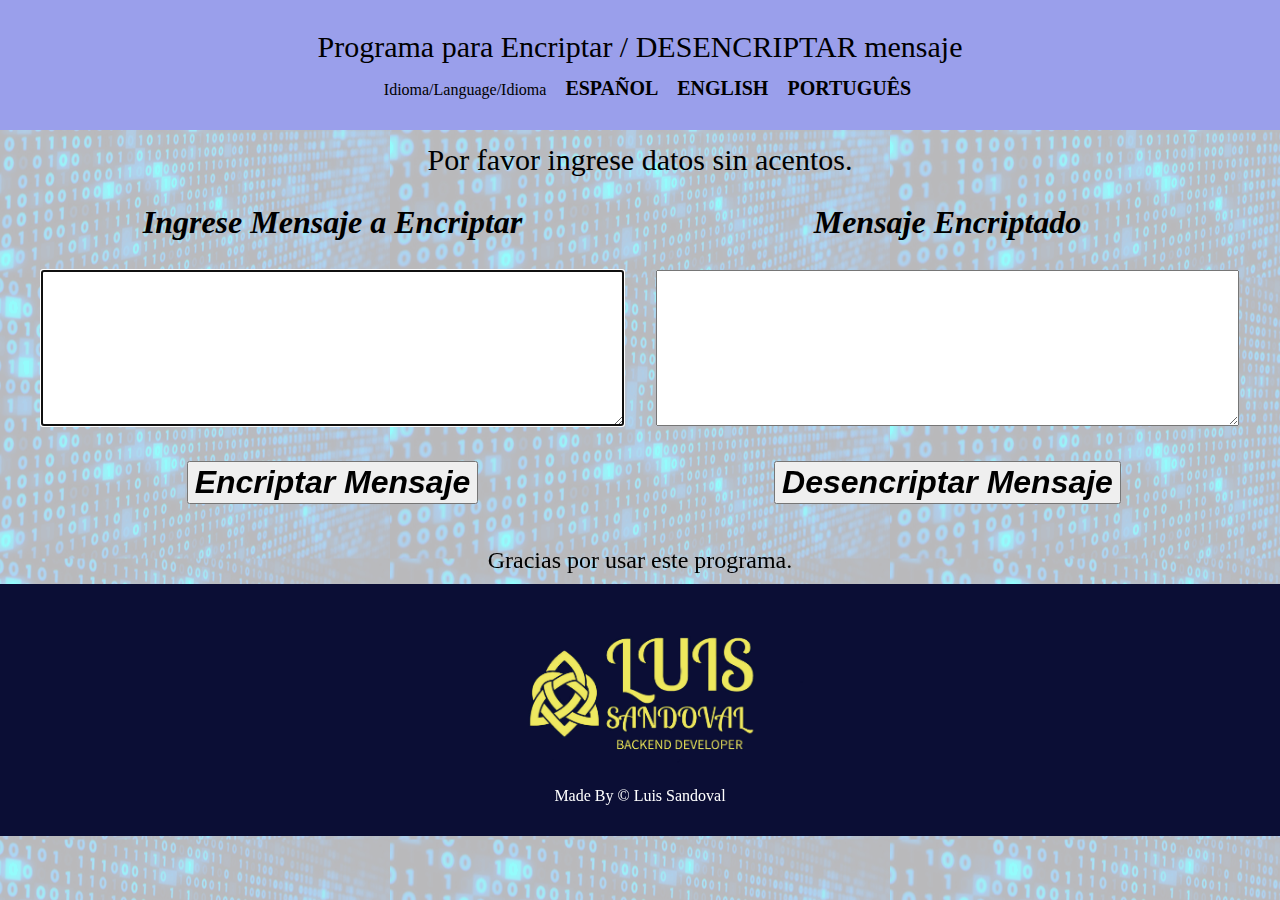
<file: index.html>
<!DOCTYPE html>
<html>
    <head>
        <meta charset="utf-8">
        <title>
            Encriptador by Luis Sandoval
        </title>
        <link rel="stylesheet" href="reset.css">
        <link rel="stylesheet" href="style.css">
        <script> 
            function carga(){ 
                   if (confirm("Esta página está genial (ya la puedes ver). Me das tu voto?")){ 
                      window.open("https://github.com/1mG0d/encriptadorJS/stargazers","","") 
                   } 

            } 
            </script>
    </head>
    <body onload="carga()">
        <header>
           
           <div >
            <h1>Programa para Encriptar / DESENCRIPTAR mensaje</h1>
            <br>            
            <nav>
                <ul>
                    <li>Idioma/Language/Idioma</li>
                    <li><a href="index.html"> Español </a></li>
                    <li><a href="ingles.html">English</a></li>
                    <li><a href="portugues.html">português</a></li>
                </ul>
            </nav>
        </div>
        </header>
        <main>
            <div class="estilo-tabla">
                <table>
                    <thead>
                        <tr>
                            <h1 class="titulo">Por favor ingrese datos sin acentos.</h1>
                        </tr>
                    </thead>
                    <tbody>

                        <tr>
                            <td><label class="encriptar" for="mensajeEncriptar">Ingrese Mensaje a Encriptar</label><br></td>
                            <td><label class="encriptar" for="mensajeEncriptado">Mensaje Encriptado</label><br></td>
                        </tr>
                        <tr>
                            <td><textarea  autofocus id="mensajeEncriptar" cols="70" rows="10" ></textarea required></td>
                            <td><textarea  id="mensajeEncriptado" cols="70" rows="10" readonly></textarea></td>
                        </tr>
                        <tr>
                            <td><button  class="encriptar" onclick="presionado1()" >Encriptar Mensaje</button></td>
                            <td><button class="encriptar" onclick="presionado()" >Desencriptar Mensaje</button></td>
                        </tr>
                    </tbody>
                </table>
            </div>
            
            <br><p class="agradecimiento">Gracias por usar este programa.</p>
   
            <script>
                var activo= false;
                var algo="";
                mensajeEncriptado="entradaMensaje";
                
                function presionado1(){
                    activo=true;
                    if (activo) {
                         algo=document.getElementById("mensajeEncriptar").value;
                         var encriptado="";
                        for(var i=0;i<algo.length;i++){
                            
                           if(algo[i].toLowerCase()=="a"){
                                encriptado=encriptado.concat("ai");
                           }else{
                                if(algo[i].toLowerCase()=="e"){
                                encriptado=encriptado.concat("enter");
                                }else{
                                    if(algo[i].toLowerCase()=="i"){
                                    encriptado=encriptado.concat("imes");
                                    }else{
                                        if(algo[i].toLowerCase()=="o"){
                                        encriptado=encriptado.concat("ober");
                                        }else{
                                        if(algo[i].toLowerCase()=="u"){
                                        encriptado=encriptado.concat("ufat");
                                            }else{
                                                encriptado=encriptado.concat(algo[i].toLowerCase());
                                            }
                                        }
                                    }
                                }
                            }
                            
                        }
                        document.getElementById("mensajeEncriptado").innerHTML=encriptado;
                        
                }
                    
                }
                function presionado(){
                    activo=true;
                    if (activo) {
                        algo=document.getElementById("mensajeEncriptar").value;
                        algo=algo.replaceAll("ai", "a");
                        algo=algo.replaceAll("enter", "e");
                        algo=algo.replaceAll("imes", "i");
                        algo=algo.replaceAll("ober", "o");
                        algo=algo.replaceAll("ufat", "u"); 
                        
                }
                document.getElementById("mensajeEncriptado").innerHTML=algo;    
                }           
                
                
                
            </script>
        </main>
        <footer>
            <div >
                <img class="editor" src="image/editor.png" alt="Logo del Editor" >
                <p> Made By &copy Luis Sandoval </p>
            </div>
                

        </footer>
    </body>
</html>
</file>
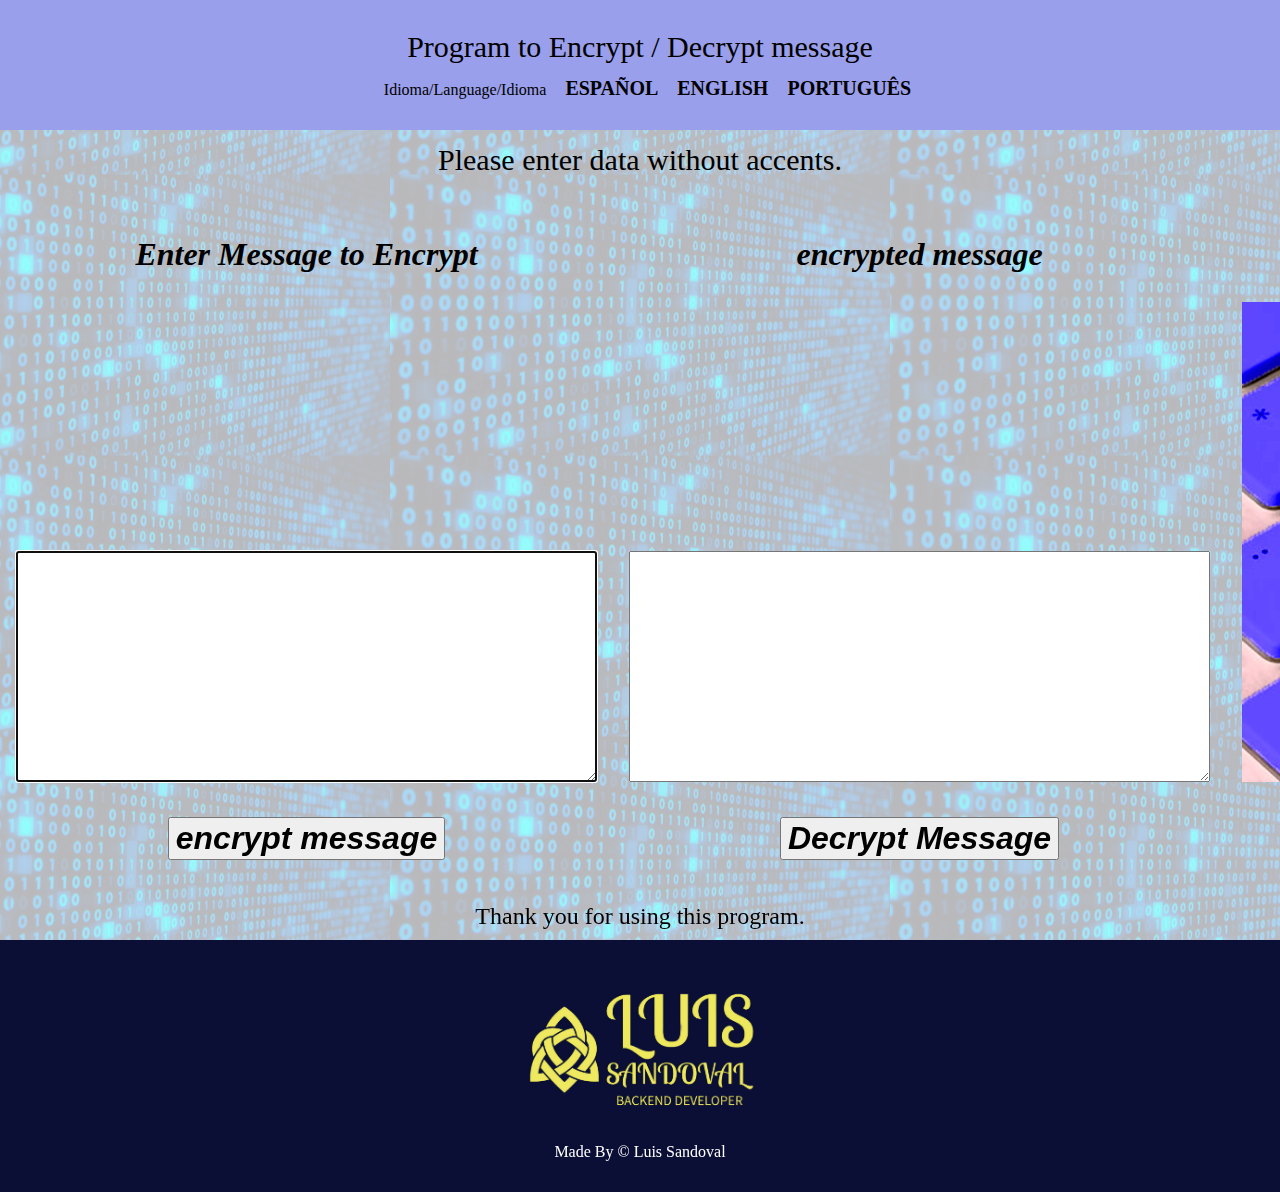
<file: english.html>
<!DOCTYPE html>
<html>
    <head>
        <meta charset="utf-8">
        <title>
            Encryptor by Luis Sandoval
        </title>
        <link rel="stylesheet" href="reset.css">
        <link rel="stylesheet" href="style.css">
        <script> 
            function carga(){ 
                   if (confirm("This page is great (you can see it now). give me your vote")){ 
                      window.open("https://github.com/1mG0d/encriptadorJS/stargazers","","") 
                   } 

            } 
            </script>
    </head>
    <body onload="carga()">
        <header>
           
           <div >
            <h1>Program to Encrypt / Decrypt message</h1>
            <br>            
            <nav>
                <ul>
                    <li>Idioma/Language/Idioma</li>
                    <li><a href="index.html"> Español </a></li>
                    <li><a href="english.html">English</a></li>
                    <li><a href="portugues.html">português</a></li>
                </ul>
            </nav>
        </div>
        </header>
        <main>
            <div class="estilo-tabla">
                <table>
                    <thead>
                        <tr>
                            <h1 class="titulo">Please enter data without accents.</h1>
                        </tr>
                    </thead>
                    <tbody>
                        <tr>
                            
                            <td>
                                <tr>
                                    <td><label class="encriptar" for="mensajeEncriptar">Enter Message to Encrypt</label><br></td>
                                    <td><label class="encriptar" for="mensajeEncriptado">encrypted message</label><br></td>
                                    <div >
                                        <td><label class="encriptar" for="mensajeEncriptado" >Choose an option</label><br></td>
                                    </div >
                                    
                                </tr>
                                <tr>
                                    <td><textarea  autofocus id="mensajeEncriptar" cols="70" rows="15" ></textarea required></td>
                                    <td><textarea  id="mensajeEncriptado" cols="70" rows="15" readonly></textarea></td>
                                    <div>
                                        <td><img src="image/inicio1.jpg" alt="Respuesta" class="cambio" id="cambio1"></td>
                                    </div>
                                    
                                </tr>
                                <tr>
                                    <td><button  class="encriptar" onclick="presionado1()" >encrypt message</button></td>
                                    <td><button class="encriptar" onclick="presionado()" >Decrypt Message</button></td> 
                                    <TD><button class="encriptar" onclick="copiar()" hidden="true" id="copiador">copy message</button></TD> 
                                </tr>
                            </td> 
                        </tr>
                    </tbody>
                </table>
            </div>
            
            <br><p class="agradecimiento">Thank you for using this program.</p>
   
            <script>
                var activo= false;
                var algo="";
                mensajeEncriptado="entradaMensaje";
                
                function presionado1(){
                    activo=true;
                    if (activo) {
                        
                         algo=document.getElementById("mensajeEncriptar").value;
                         var encriptado="";
                        for(var i=0;i<algo.length;i++){
                            
                           if(algo[i].toLowerCase()=="a"){
                                encriptado=encriptado.concat("ai");
                           }else{
                                if(algo[i].toLowerCase()=="e"){
                                encriptado=encriptado.concat("enter");
                                }else{
                                    if(algo[i].toLowerCase()=="i"){
                                    encriptado=encriptado.concat("imes");
                                    }else{
                                        if(algo[i].toLowerCase()=="o"){
                                        encriptado=encriptado.concat("ober");
                                        }else{
                                        if(algo[i].toLowerCase()=="u"){
                                        encriptado=encriptado.concat("ufat");
                                            }else{
                                                encriptado=encriptado.concat(algo[i].toLowerCase());
                                            }
                                        }
                                    }
                                }
                            }
                            
                        }
                        document.getElementById("mensajeEncriptado").innerHTML=encriptado;
                        var imagen = document.getElementById("cambio1");
                        imagen.src="image/encriptado.jpg";
                        var copiando = document.getElementById("copiador");
                        copiando.hidden=false;

                        
                        
                }
                    
                }
                function presionado(){
                    activo=true;
                    if (activo) {
                        algo=document.getElementById("mensajeEncriptar").value;
                        algo=algo.replaceAll("ai", "a");
                        algo=algo.replaceAll("enter", "e");
                        algo=algo.replaceAll("imes", "i");
                        algo=algo.replaceAll("ober", "o");
                        algo=algo.replaceAll("ufat", "u"); 
                        
                }
                document.getElementById("mensajeEncriptado").innerHTML=algo;
                var imagen = document.getElementById("cambio1");
                imagen.src="image/abierto.jpg";
                var copiando = document.getElementById("copiador");
                copiando.hidden=false;
                
                }           
                
            function copiar(){
                algo=document.getElementById("mensajeEncriptado").value;
                navigator.clipboard.writeText(algo);
                console.log(algo);
                alert("Message Copied Successfully");
            }    
                
            </script>
        </main>
        <footer>
            <div >
                <img class="editor" src="image/editor.png" alt="Logo del Editor" >
                <p> Made By &copy Luis Sandoval </p>
            </div>
                

        </footer>
    </body>
</html>
</file>
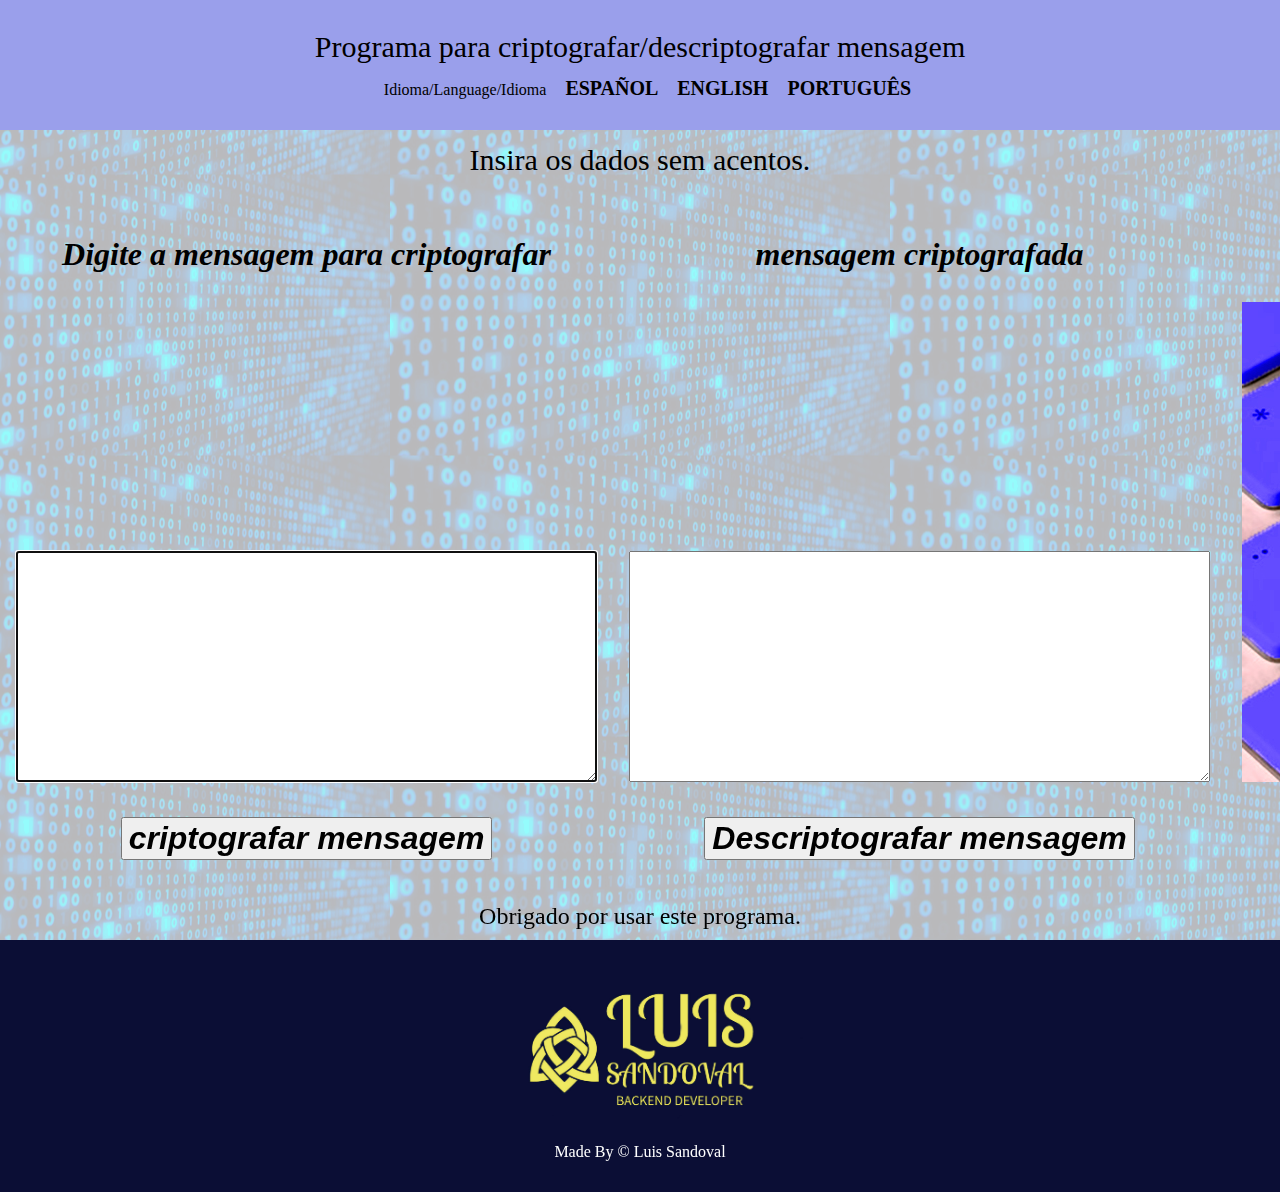
<file: portugues.html>
<!DOCTYPE html>
<html>
    <head>
        <meta charset="utf-8">
        <title>
            Encriptador by Luis Sandoval
        </title>
        <link rel="stylesheet" href="reset.css">
        <link rel="stylesheet" href="style.css">
        <script> 
            function carga(){ 
                   if (confirm("Esta página é ótima (você pode vê-la agora). me dê seu voto")){ 
                      window.open("https://github.com/1mG0d/encriptadorJS/stargazers","","") 
                   } 

            } 
            </script>
    </head>
    <body onload="carga()">
        <header>
           
           <div >
            <h1>Programa para criptografar/descriptografar mensagem</h1>
            <br>            
            <nav>
                <ul>
                    <li>Idioma/Language/Idioma</li>
                    <li><a href="index.html"> Español </a></li>
                    <li><a href="english.html">English</a></li>
                    <li><a href="portugues.html">português</a></li>
                </ul>
            </nav>
        </div>
        </header>
        <main>
            <div class="estilo-tabla">
                <table>
                    <thead>
                        <tr>
                            <h1 class="titulo">Insira os dados sem acentos.</h1>
                        </tr>
                    </thead>
                    <tbody>
                        <tr>
                            
                            <td>
                                <tr>
                                    <td><label class="encriptar" for="mensajeEncriptar">Digite a mensagem para criptografar</label><br></td>
                                    <td><label class="encriptar" for="mensajeEncriptado">mensagem criptografada</label><br></td>
                                    <div >
                                        <td><label class="encriptar" for="mensajeEncriptado" >Escolha uma opção</label><br></td>
                                    </div >
                                    
                                </tr>
                                <tr>
                                    <td><textarea  autofocus id="mensajeEncriptar" cols="70" rows="15" ></textarea required></td>
                                    <td><textarea  id="mensajeEncriptado" cols="70" rows="15" readonly></textarea></td>
                                    <div>
                                        <td><img src="image/inicio1.jpg" alt="Respuesta" class="cambio" id="cambio1"></td>
                                    </div>
                                    
                                </tr>
                                <tr>
                                    <td><button  class="encriptar" onclick="presionado1()" >criptografar mensagem</button></td>
                                    <td><button class="encriptar" onclick="presionado()" >Descriptografar mensagem</button></td> 
                                    <TD><button class="encriptar" onclick="copiar()" hidden="true" id="copiador">copiar mensagem</button></TD> 
                                </tr>
                            </td> 
                        </tr>
                    </tbody>
                </table>
            </div>
            
            <br><p class="agradecimiento">Obrigado por usar este programa.</p>
   
            <script>
                var activo= false;
                var algo="";
                mensajeEncriptado="entradaMensaje";
                
                function presionado1(){
                    activo=true;
                    if (activo) {
                        
                         algo=document.getElementById("mensajeEncriptar").value;
                         var encriptado="";
                        for(var i=0;i<algo.length;i++){
                            
                           if(algo[i].toLowerCase()=="a"){
                                encriptado=encriptado.concat("ai");
                           }else{
                                if(algo[i].toLowerCase()=="e"){
                                encriptado=encriptado.concat("enter");
                                }else{
                                    if(algo[i].toLowerCase()=="i"){
                                    encriptado=encriptado.concat("imes");
                                    }else{
                                        if(algo[i].toLowerCase()=="o"){
                                        encriptado=encriptado.concat("ober");
                                        }else{
                                        if(algo[i].toLowerCase()=="u"){
                                        encriptado=encriptado.concat("ufat");
                                            }else{
                                                encriptado=encriptado.concat(algo[i].toLowerCase());
                                            }
                                        }
                                    }
                                }
                            }
                            
                        }
                        document.getElementById("mensajeEncriptado").innerHTML=encriptado;
                        var imagen = document.getElementById("cambio1");
                        imagen.src="image/encriptado.jpg";
                        var copiando = document.getElementById("copiador");
                        copiando.hidden=false;

                        
                        
                }
                    
                }
                function presionado(){
                    activo=true;
                    if (activo) {
                        algo=document.getElementById("mensajeEncriptar").value;
                        algo=algo.replaceAll("ai", "a");
                        algo=algo.replaceAll("enter", "e");
                        algo=algo.replaceAll("imes", "i");
                        algo=algo.replaceAll("ober", "o");
                        algo=algo.replaceAll("ufat", "u"); 
                        
                }
                document.getElementById("mensajeEncriptado").innerHTML=algo;
                var imagen = document.getElementById("cambio1");
                imagen.src="image/abierto.jpg";
                var copiando = document.getElementById("copiador");
                copiando.hidden=false;
                
                }           
                
            function copiar(){
                algo=document.getElementById("mensajeEncriptado").value;
                navigator.clipboard.writeText(algo);
                console.log(algo);
                alert("Mensagem copiada com sucesso");
            }    
                
            </script>
        </main>
        <footer>
            <div >
                <img class="editor" src="image/editor.png" alt="Logo del Editor" >
                <p> Made By &copy Luis Sandoval </p>
            </div>
                

        </footer>
    </body>
</html>
</file>
<file: style.css>
header{
    padding: 2em 0;
	margin: 0 auto;
    text-align: center;
    position: relative;
    background-color: #9a9feb;
}
body{
    background-color: #0b0e35;
    background-image: url(image/fondo1.gif);
    background-position: center;
}
main{
    
}
nav li{
	display: inline;
	margin: 0 0 0 15px;

}
nav a{
	text-transform: uppercase;
	color: #000000;
	font-weight: bold;
	font-size: 20px;
	text-decoration: none;

}

nav a:hover{
	text-decoration: underline;
	color: #b11c0b;
    font-weight:bolder;
    font-size: 25px;
    transition: 1000ms;
}   
h1{
    
    font-size: 30px;
}
.estilo-tabla{
    text-align: center;
    
}
table{
    margin: 0 auto;
}
tr{
  place-content: center;
  

}
td{
    padding: 1em;
}
.titulo{
    text-align: center;
    padding: 0.5em;
}

.encriptar{
    font-size: 2em;
    font-style: italic;
    font-weight: bold;
    

}
.agradecimiento{
    padding: 0.5em;
    color: rgb(0, 0, 0);
    font-size: 1.5em;
    text-align: center;
}
footer{
    padding: 2em;
	background: url(image/bg.png);
    text-align: center;
    color: white;
    
    
}

.editor{

    width: 30%;
}
</file>
